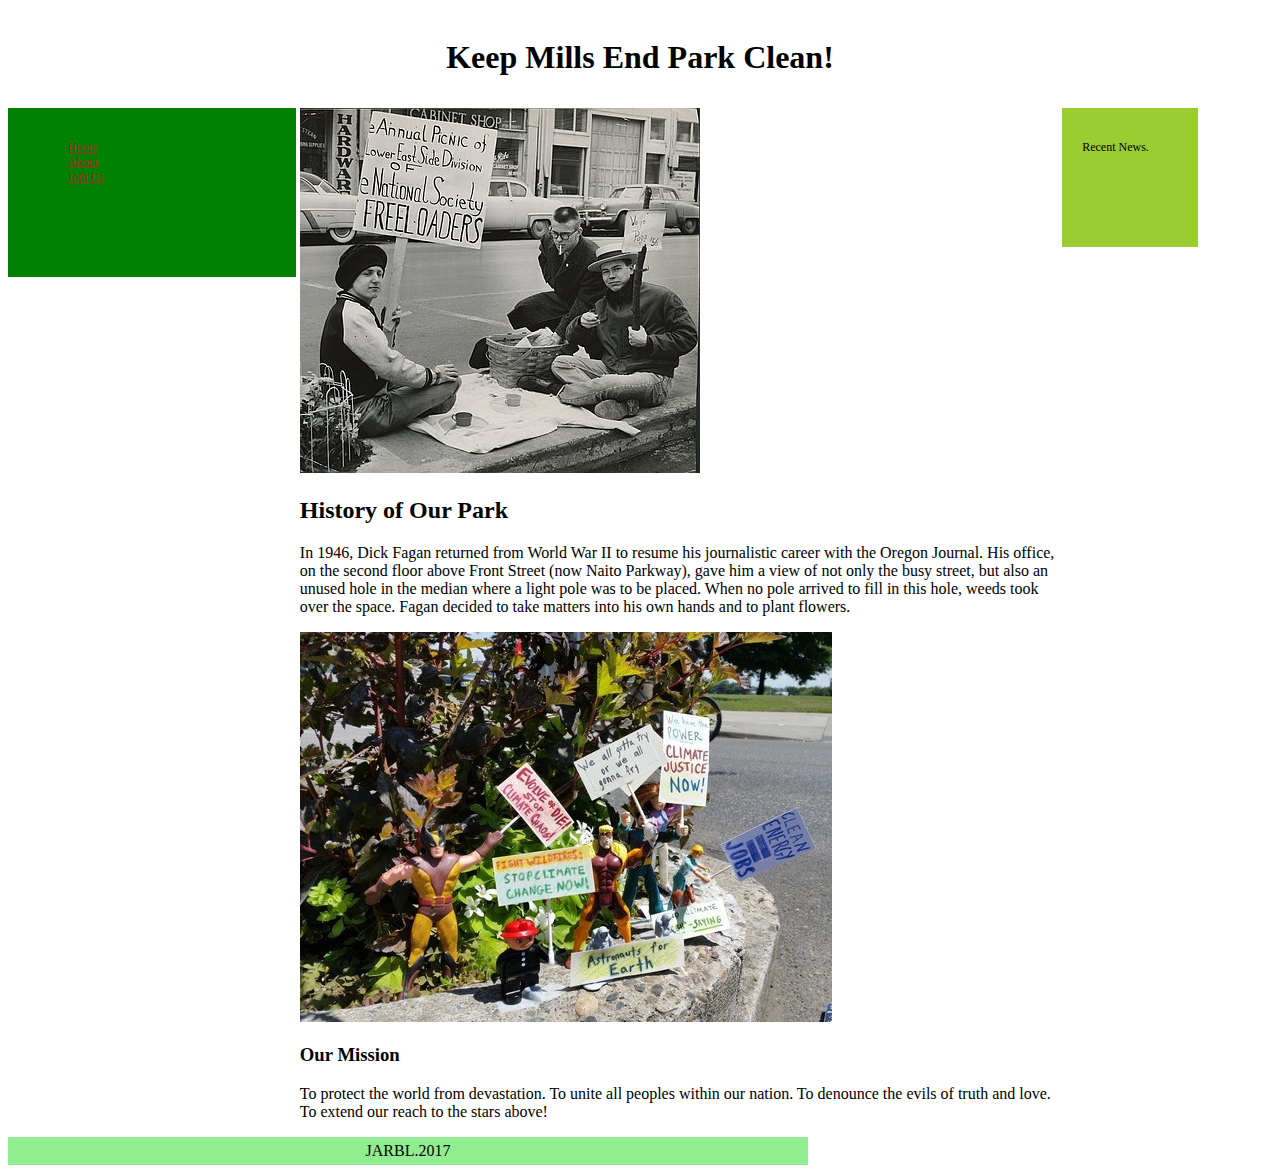
<file: about.html>
<!DOCTYPE html>
<html>
    <head>
        <title>Keep Mills End Park Clean!</title>
        <link rel="stylesheet" href="about.css" type="text/css">
    <head>

<body>

    <header>
        <h1> Keep Mills End Park Clean!</h1>
    </header>

    <div class="container">
        <nav>
            <ul>
                <li><a href="index.html">Home</a></li>
                <li><a href="about.html">About</a></li>
                <li><a href="join_us.html">Join Us</a></li>
            </ul>
        </nav>

        <section>
            <img src="history.jpg"/>
                <article>
                    <h2>History of Our Park</h2>
                    <p>
                    In 1946, Dick Fagan returned from World War II to resume his journalistic career with 
                    the Oregon Journal. His office, on the second floor above Front Street (now Naito Parkway), 
                    gave him a view of not only the busy street, but also an unused hole in the median where a 
                    light pole was to be placed. When no pole arrived to fill in this hole, weeds took over the space. 
                    Fagan decided to take matters into his own hands and to plant flowers.
                    </p>
                </article>
            <img src="mission.jpg"  /> 
                <article> 
                    <h3>Our Mission</h3>
                    <p>
                    To protect the world from devastation. To unite all peoples within our nation. 
                    To denounce the evils of truth and love. To extend our reach to the stars above!
                    </p>
                </article>
        </section>
        <aside>
            <p>
            Recent News.
            </p>
        </aside>
    </div>
    <footer>
        JARBL.2017
    </footer>


</body>
</html>
</file>
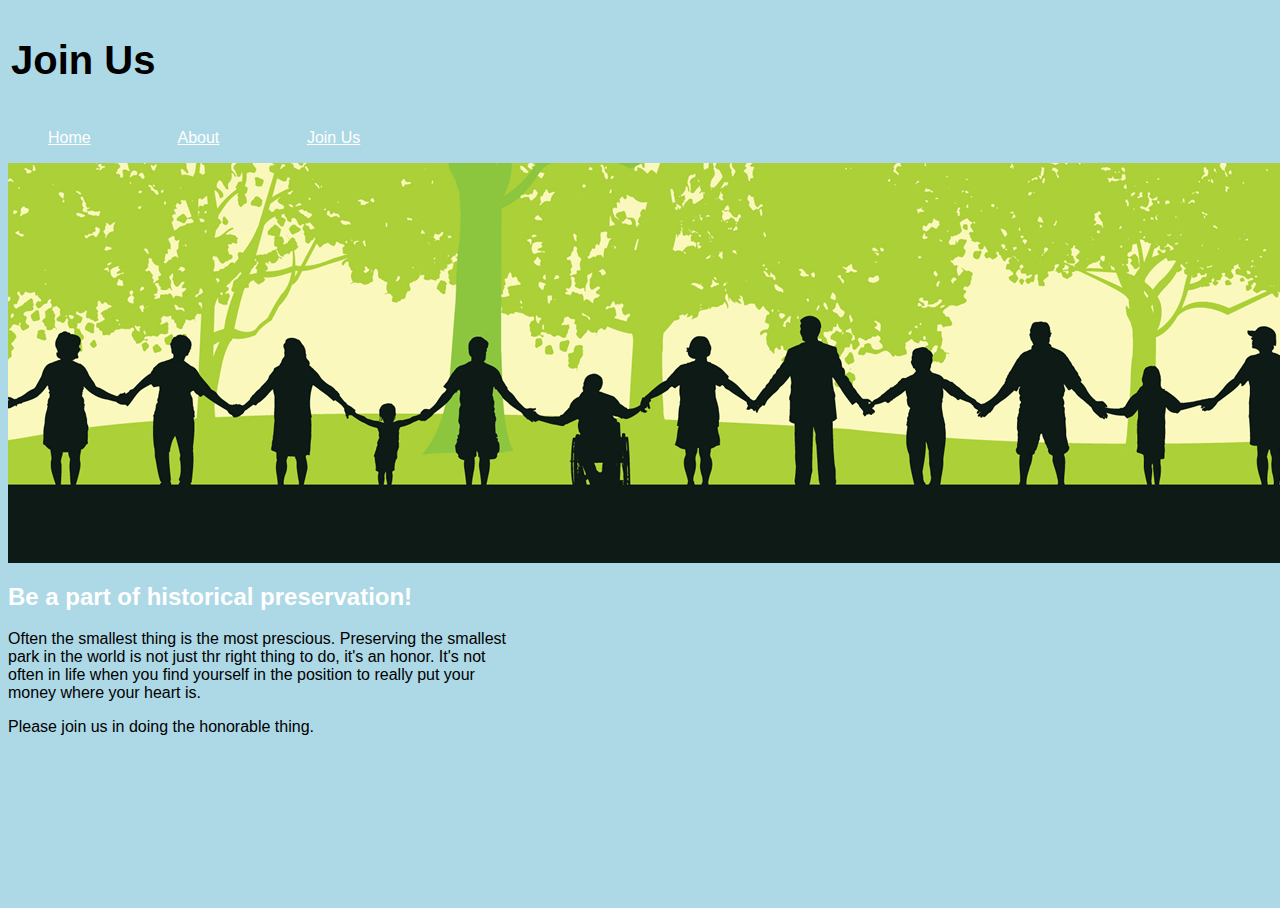
<file: join_us.html>
<html>
<head>
  <title>Join Us</title>
  <link REL="StyleSheet" TYPE="text/css" HREF="join_us.css">
</head>

<body>

<header>
 <h1>Join Us</h1>
</header>

 <nav>
            <ul>
              <li><a href="index.html">Home</a></li>
              <li><a href="about.html">About</a></li>
              <li><a href="join_us.html">Join Us</a></li>
            </ul>
 </nav>

        <section>
            <img src="join_us.jpg"> <br />
                <article>
                  <h2>Be a part of historical preservation!</h2>
                  <p>Often the smallest thing is the most prescious. Preserving the smallest park in the world is not just thr right thing to do, it's an honor. It's not often in life when you find yourself in the position to really put your money where your heart is. 
                  </p>
                  <p>
                  Please join us in doing the honorable thing.
                  </p>
                </article>
        </section>

</body>
    </html>
</file>
<file: about.css>
/* Note to students: Some properties are given to you to fill out,
others you can modify as they stand, and if you have time,
there are definitely some properties you should add! */
*/{border:1px solid red;}*/
html }
  height: 100%;
}

body {
  height: 100%;
  width: 85%;
  margin: 0 auto;
}

header {
  text-align: center;
  padding: 10px;
  display: block;
  width: 790px;
  margin: 0 auto;
}

nav {
  background-color:green;
  width:20%;
  display: inline-block;
  vertical-align: top;
  font-size:12px;
  padding-top: 20px;
  padding-left: 20px;
  padding-bottom: 80px;
  padding-right: 15px;
}

nav ul {
  list-style-type: none;
}

a {
    color:brown;
}

section {
  width: 60%;
  display: inline-block;
}
.container{
  margin:0 auto;
}

aside {
  width: 8%;
  display: inline-block;
  vertical-align: top;
  background-color:yellowgreen;
  font-size:12px;
  padding-top: 20px;
  padding-left: 20px;
  padding-bottom: 80px;
  padding-right: 15px;
}

aside ul {
  list-style-type: none;
}

footer {
  width: 790px;
  background-color:lightgreen;
  text-align:center;
  padding:5px;
  display: block;
}
</file>
<file: join_us.css>
/* Note to students: Some properties are given to you to fill out,
others you can modify as they stand, and if you have time,
there are definitely some properties you should add! */

html {
  height: 100%;
}
html{background-color:lightblue;
}
body {
  font-family: Arial, Helvetica, sans-serif;
  height: 100%;
}

header {
  padding: 3px;
  display: block;
  width: 790px;
  font-size: 20
}
h2 {
    color: white;
}
li {
  background-color:lightblue;
  width:125px;
  display: inline-block;
  vertical-align: top;
}

nav ul {
  list-style-type: none;
}

a {
    color: white;
}

section {
  width: 516px;
  display: inline-block;
}
</file>
